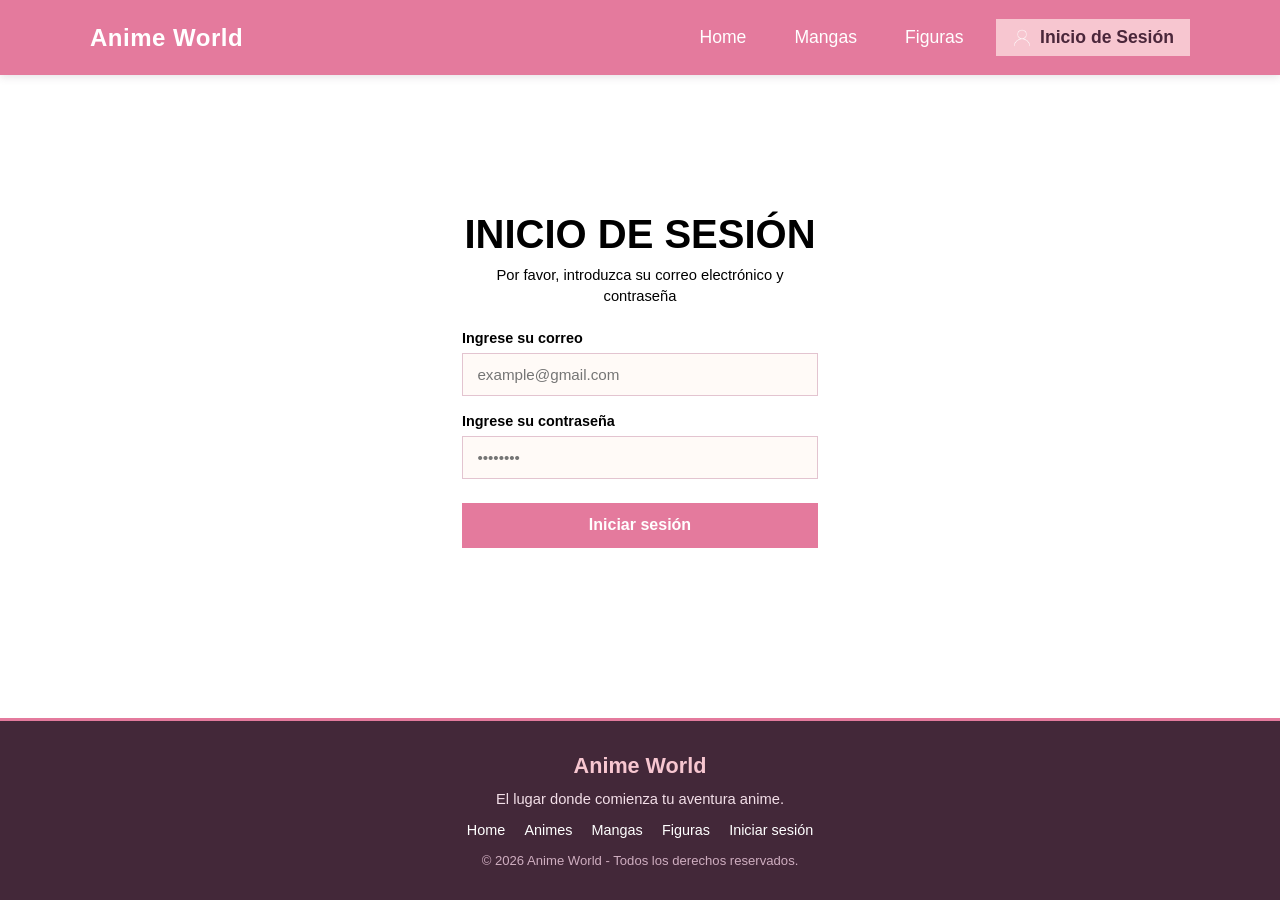
<file: inicio-sesion.html>
<!DOCTYPE html>
<html lang="es">
<head>
    <meta charset="UTF-8">
    <meta name="viewport" content="width=device-width, initial-scale=1.0">
    <title>Inicio de Sesión | Anime World</title>
    <link rel="stylesheet" href="css/inicio.sesion.css">
    <script src="js/inicio-sesion.js" defer></script>
</head>
<body>
    <header class="header">
        <div class="contenedor contenido-header">
            <a href="#inicio" class="logo">Anime World</a>
            <nav aria-label="Navegación principal">
                <ul class="nav-lista">
                    <li><a href="index.html" class="btn-home">Home</a></li>
                    <li><a href="Manga/index.html" class="btn-mangas">Mangas</a></li>
                    <li><a href="figuritas.html" class="btn-figuras">Figuras</a></li>
                    <li>
                        <a href="#inicio-sesion" class="btn-sesion activo">
                            <img src="img-inicio-sesion/profile_user.png" alt="Icono de usuario" id="img-inicio-sesion">
                            <span>Inicio de Sesión</span>
                        </a>
                    </li>
                </ul>
            </nav>
        </div>
    </header>

    <main class="main">
        <section class="form-sesion" aria-labelledby="titulo-login">
            <form id="form-login" novalidate>
                <h1 id="titulo-login">INICIO DE SESIÓN</h1>
                <p class="subtitulo-form">Por favor, introduzca su correo electrónico y contraseña</p>

                <div class="campo">
                    <label for="email">Ingrese su correo</label>
                    <input type="email" id="email" name="email" placeholder="example@gmail.com" required>
                </div>

                <div class="campo">
                    <label for="password">Ingrese su contraseña</label>
                    <input type="password" id="password" name="password" placeholder="••••••••" required>
                </div>

                <input type="submit" value="Iniciar sesión" class="btn-submit">
                <p id="mensaje-estado" class="mensaje-estado" role="alert" aria-live="polite"></p>
            </form>
        </section>
    </main>

    <footer class="footer">
        <h2>Anime World</h2>
        <p>El lugar donde comienza tu aventura anime.</p>
        <div class="footer-enlaces">
            <a href="index.html">Home</a>
            <a href="#animes">Animes</a>
            <a href="Manga/index.html">Mangas</a>
            <a href="figuritas.html">Figuras</a>
            <a href="inicio-sesion.html">Iniciar sesión</a>
        </div>
        <p class="copyright">© 2026 Anime World - Todos los derechos reservados.</p>
    </footer>
</body>
</html>
</file>
<file: css/inicio.sesion.css>
* {
    margin: 0;
    padding: 0;
    box-sizing: border-box;
}

body {
    background-color: #ffffff;
    color: #3b2332;
    font-family: Arial, Helvetica, sans-serif;
    min-height: 100vh;
    display: flex;
    flex-direction: column;
}

.contenedor {
    width: 90%;
    max-width: 1100px;
    margin: 0 auto;
}

a {
    color: inherit;
    text-decoration: none;
}

ul {
    list-style: none;
}

/*----- HEADER -----*/
.header {
    background-color: #e47a9d;
    color: #ffffff;
    font-size: 1.1rem;
    padding: 1.2rem 0;
    box-shadow: 0 2px 8px rgba(91, 58, 78, 0.15);
}

.contenido-header {
    display: flex;
    flex-direction: column;
    align-items: center;
    gap: 1rem;
}

.logo {
    font-size: 1.5rem;
    font-weight: 700;
    letter-spacing: 0.5px;
}

.nav-lista {
    display: flex;
    flex-direction: column;
    align-items: center;
    gap: 0.6rem;
}

.nav-lista a {
    transition: transform 250ms ease, background-color 250ms ease;
}

.nav-lista a:hover {
    transform: scale(1.05);
}

.btn-home,
.btn-mangas,
.btn-figuras {
    display: inline-block;
    padding: 0.5rem 1rem;
}

.btn-home:hover,
.btn-mangas:hover,
.btn-figuras:hover {
    background-color: rgba(255, 255, 255, 0.18);
}

.btn-sesion {
    display: inline-flex;
    align-items: center;
    justify-content: center;
    gap: 0.4rem;
    padding: 0.5rem 1rem;   
    background-color: #f7c6d0;
    color: #4a263a;
    font-weight: 600;
}

#img-inicio-sesion {
    width: 20px;
    height: 20px;
    object-fit: contain;
    margin-right: 2px;
}

/*----- MAIN / FORMULARIO -----*/
.main {
    flex: 1;
    padding: 2.5rem 1rem;
    display: flex;
    align-items: center;
    justify-content: center;
}

.form-sesion {
    width: 100%;
    max-width: 420px;
    background-color: #ffffff;
    padding: 2rem;
}

.form-sesion h1 {
    font-size: 1.5rem;
    text-align: center;
    color: black;
    margin-bottom: 0.5rem;
}
#titulo-login{
    font-size: 2.5rem;
}

.subtitulo-form {
    font-size: 0.92rem;
    text-align: center;
    color: black;
    margin-bottom: 1.5rem;
    line-height: 1.4;
}

.campo {
    display: flex;
    flex-direction: column;
    margin-bottom: 1.1rem;
}

.campo label {
    font-size: 0.9rem;
    font-weight: 600;
    color: black;
    margin-bottom: 0.4rem;
}

.campo input {
    padding: 0.75rem 0.9rem;
    border: 1.5px solid #e3c4d0;
    font-size: 0.95rem;
    color: #3b2332;
    background-color: #fffaf7;
    transition: border-color 200ms ease, box-shadow 200ms ease;}

.btn-submit {
    width: 100%;
    padding: 0.85rem;
    margin-top: 0.4rem;
    border: none;
    background-color: #e47a9d;
    color: #ffffff;
    font-size: 1rem;
    font-weight: 700;
    cursor: pointer;
    transition: background-color 200ms ease, transform 150ms ease;
}

.btn-submit:hover {
    background-color: #d46388;
}

.btn-submit:active {
    transform: scale(0.99);
}

.mensaje-estado {
    margin-top: 0.9rem;
    font-size: 0.88rem;
    text-align: center;
    min-height: 1.2rem;
}

.mensaje-estado.error {
    color: #b8294c;
    font-weight: 600;
}

.mensaje-estado.exito {
    color: #2c7a52;
    font-weight: 600;
}

/*----- FOOTER -----*/
.footer {
    background-color: #432839;
    color: #ffffff;
    text-align: center;
    padding: 2rem 1.5rem;
    display: flex;
    flex-direction: column;
    align-items: center;
    gap: 0.7rem;
    border-top: 3px solid #e47a9d;
}

.footer h2 {
    font-size: 1.35rem;
    color: #f7c6d0;
}

.footer p {
    font-size: 0.92rem;
    color: #f3dfe8;
}

.footer-enlaces {
    display: flex;
    flex-wrap: wrap;
    justify-content: center;
    gap: 0.6rem 1.2rem;
    margin: 0.25rem 0;
}

.footer-enlaces a {
    font-size: 0.9rem;
    color: #ffffff;
}

.footer-enlaces a:hover {
    color: #f7c6d0;
    text-decoration: underline;
}

.footer .copyright {
    font-size: 0.82rem;
    color: #cfaec0;
}

/*----- RESPONSIVE (TABLET / ESCRITORIO) -----*/
@media (min-width: 768px) {
    .contenido-header {
        flex-direction: row;
        justify-content: space-between;
    }

    .nav-lista {
        flex-direction: row;
        gap: 1rem;
    }
}
</file>
